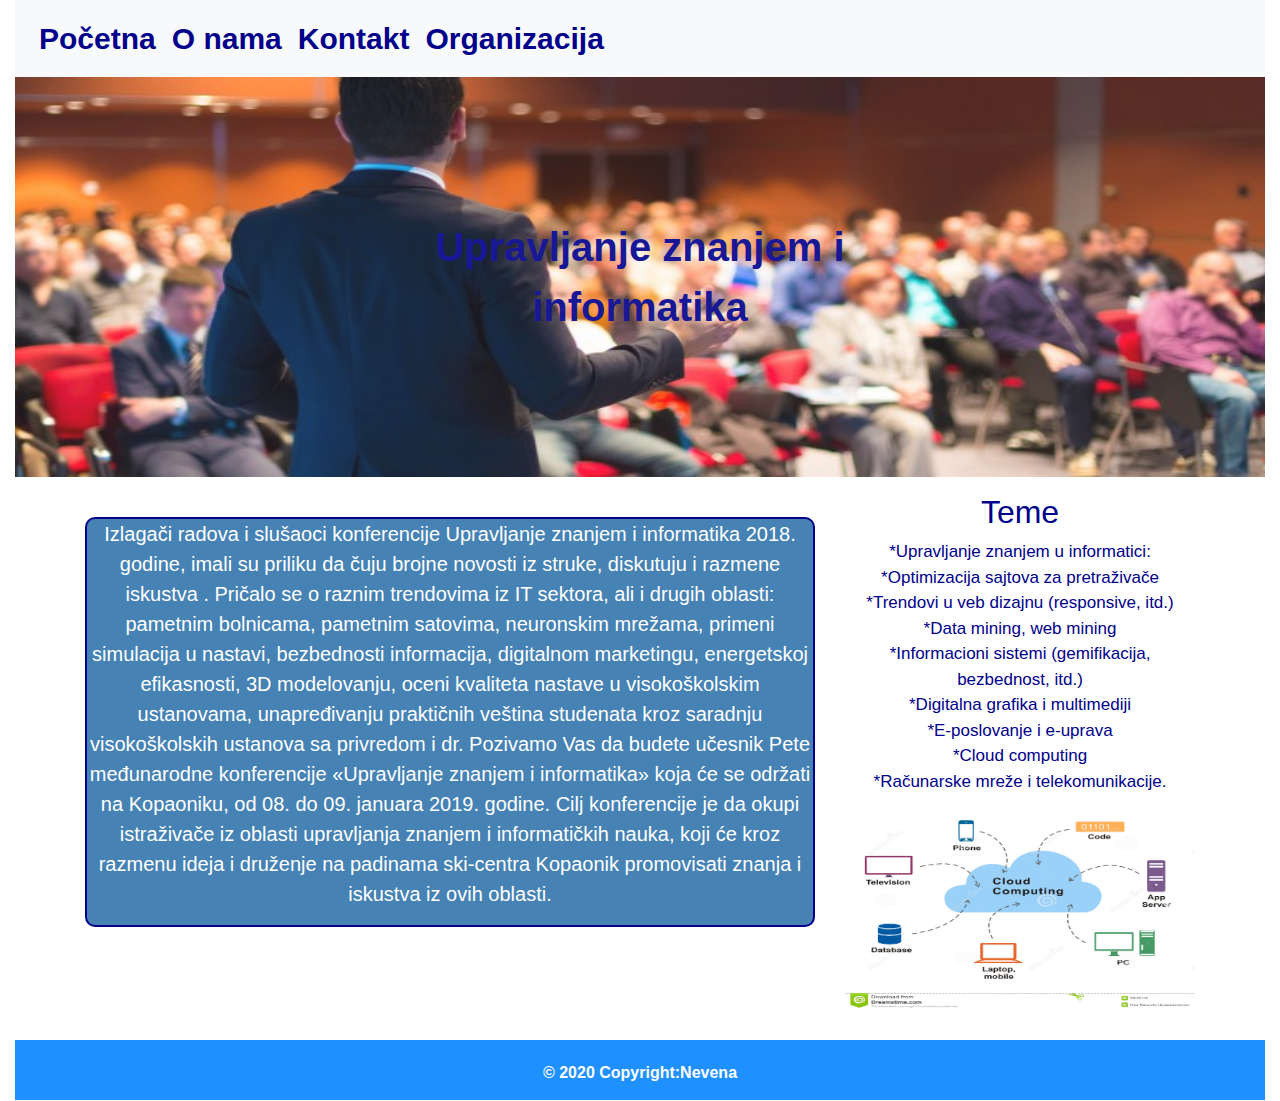
<file: index.html>
<!DOCTYPE html>
<html>
<head>
<title>Upravljanje znanjem i informatika</title>

<link rel="stylesheet" href="https://stackpath.bootstrapcdn.com/bootstrap/4.4.1/css/bootstrap.min.css" integrity="sha384-Vkoo8x4CGsO3+Hhxv8T/Q5PaXtkKtu6ug5TOeNV6gBiFeWPGFN9MuhOf23Q9Ifjh" crossorigin="anonymous">
<script src="https://code.jquery.com/jquery-3.4.1.slim.min.js" integrity="sha384-J6qa4849blE2+poT4WnyKhv5vZF5SrPo0iEjwBvKU7imGFAV0wwj1yYfoRSJoZ+n" crossorigin="anonymous"></script>
<script src="https://cdn.jsdelivr.net/npm/popper.js@1.16.0/dist/umd/popper.min.js" integrity="sha384-Q6E9RHvbIyZFJoft+2mJbHaEWldlvI9IOYy5n3zV9zzTtmI3UksdQRVvoxMfooAo" crossorigin="anonymous"></script>
<script src="https://stackpath.bootstrapcdn.com/bootstrap/4.4.1/js/bootstrap.min.js" integrity="sha384-wfSDF2E50Y2D1uUdj0O3uMBJnjuUD4Ih7YwaYd1iqfktj0Uod8GCExl3Og8ifwB6" crossorigin="anonymous"></script>
<link rel="stylesheet" href="stil.css">
</head>
<body>
<div class="container-fluid">
  <div class="row">
  
    <div class="col-md-12">
	 <div class="panel">	 
<nav class="navbar navbar-expand-lg navbar-light bg-light">
  <button class="navbar-toggler" type="button" data-toggle="collapse" data-target="#navbarNav" aria-controls="navbarNav" aria-expanded="false" aria-label="Toggle navigation">
    <span class="navbar-toggler-icon"></span>
  </button>
  <div class="collapse navbar-collapse" id="navbarNav">
    <ul class="navbar-nav">
      <li class="nav-item active">
        <a class="nav-link" href="pocetna.html"id="menitekst">Početna</a>
      </li>
      <li class="nav-item">
        <a class="nav-link" href="onama.html"id="menitekst">O nama</a>
      </li>
      <li class="nav-item">
        <a class="nav-link" href="kontakt.html"id="menitekst">Kontakt</a>
      </li>
	    <li class="nav-item dropdown">
        <a class="nav-link" href="#" id="menitekst" id="navbarDropdown" role="button" data-toggle="dropdown" aria-haspopup="true" aria-expanded="false">
          Organizacija
        </a>
        <div class="dropdown-menu" style="background-color:#87CEEB;font-size:10px;">
          <a class="dropdown-item" href="#"style="font-size:20px;">Međunaroni programski odbor</a>
          <a class="dropdown-item" href="#"style="font-size:20px;">Organizacijoni odbor</a>
        </div>
      </li>
    </ul>
  </div>
</nav>
</div></div></div></div>

<div class="container-fluid">
  <div class="row">
  
    <div class="col-md-12">
	 <div class="panel">
<div class="bl">
  <img src="slike/pozadina.jpg" alt="Snow" style="width:100%;height:400px;">
  <div class="ce">Upravljanje znanjem i informatika</div>
</div>
</div></div></div></div>


<div class="container">
  <div class="row">
    <div class="col-md-8">
	 <div class="panel">
	  <div class="pocetna">
	   <p>Izlagači radova i slušaoci konferencije Upravljanje znanjem i informatika 2018.
	   godine, imali su priliku da čuju brojne novosti iz struke, diskutuju i razmene iskustva
	   . Pričalo se o raznim trendovima iz IT sektora, ali i drugih oblasti: pametnim bolnicama,
	   pametnim satovima, neuronskim mrežama, primeni simulacija u nastavi, bezbednosti informacija,
	   digitalnom marketingu, energetskoj efikasnosti, 3D modelovanju, oceni kvaliteta nastave u visokoškolskim ustanovama,
	   unapređivanju praktičnih veština studenata kroz saradnju visokoškolskih ustanova sa privredom i dr.
	   Pozivamo Vas da budete učesnik Pete međunarodne konferencije «Upravljanje znanjem i informatika» koja će se održati na Kopaoniku,
	   od 08. do 09. januara 2019. godine. Cilj konferencije je da okupi istraživače iz oblasti upravljanja znanjem i informatičkih nauka,
	   koji će kroz razmenu ideja i druženje na padinama ski-centra Kopaonik promovisati znanja i iskustva iz ovih oblasti.
	   </p>
	   </div></div></div>
	   <div class="col-md-4">
	      <div class="panel">
		  <div class="teme">
		  <p><h2>Teme</h2>*Upravljanje znanjem u informatici:<br>
*Optimizacija sajtova za pretraživače<br>
*Trendovi u veb dizajnu (responsive, itd.)<br>
*Data mining, web mining<br>
*Informacioni sistemi (gemifikacija, bezbednost, itd.)<br>
*Digitalna grafika i multimediji<br>
*E-poslovanje i e-uprava<br>
*Cloud computing<br>
*Računarske mreže i telekomunikacije. </p></div>
<div class="razmak">
<div id="carouselExampleControls" class="carousel slide" data-ride="carousel">
  <div class="carousel-inner">
    <div class="carousel-item active">
      <img src="slike/cl.jpg" class="d-block w-100" alt="..." style="height:200px;">
    </div>
    <div class="carousel-item">
      <img src="slike/seo1.jpg" class="d-block w-100" alt="..."style="height:200px;">
    </div>
    <div class="carousel-item">
      <img src="slike/el.jpg" class="d-block w-100" alt="..."style="height:200px;">
    </div>
  </div>
  <a class="carousel-control-prev" href="#carouselExampleControls" role="button" data-slide="prev">
    <span class="carousel-control-prev-icon" aria-hidden="true"></span>
    <span class="sr-only">Previous</span>
  </a>
  <a class="carousel-control-next" href="#carouselExampleControls" role="button" data-slide="next">
    <span class="carousel-control-next-icon" aria-hidden="true"></span>
    <span class="sr-only">Next</span>
  </a>
</div>
</div>
	   </div></div></div></div>
<div class="container-fluid">
  <div class="row">
  
    <div class="col-md-12">
	 <div class="panel">	   
	   
	  <div class="fot">
      <footer class="page-footer font-small blue">
        <div class="footer-copyright text-center py-3">© 2020 Copyright:Nevena
        </div>
      </footer>
	  </div>
	  </div></div></div></div>
 <script src="https://account.snatchbot.me/script.js"></script><script>window.sntchChat.Init(167131)</script> 

</body>
</html>
</file>
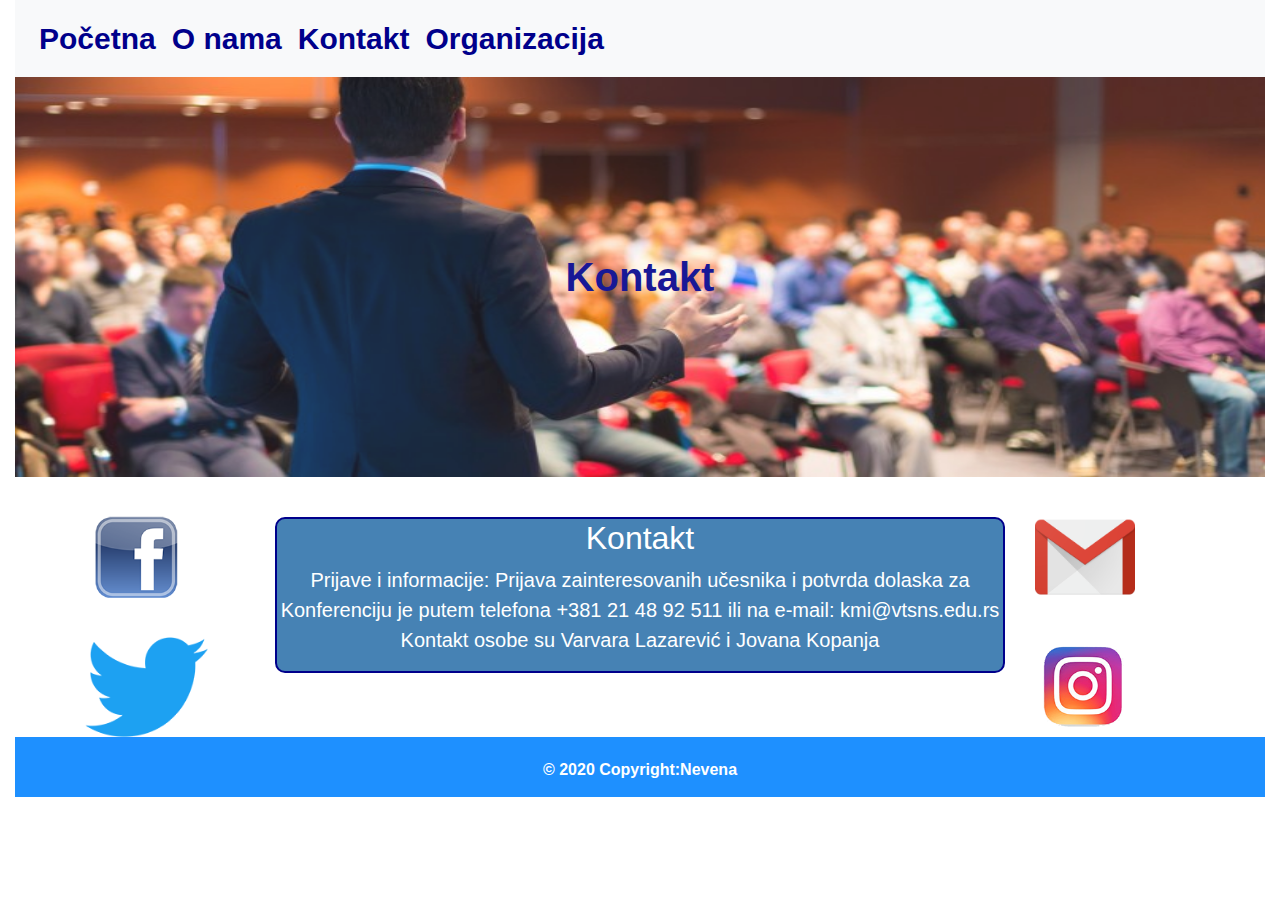
<file: kontakt.html>
<!DOCTYPE html>
<html>
<head>
<title>Upravljanje znanjem i informatika</title>

<link rel="stylesheet" href="https://stackpath.bootstrapcdn.com/bootstrap/4.4.1/css/bootstrap.min.css" integrity="sha384-Vkoo8x4CGsO3+Hhxv8T/Q5PaXtkKtu6ug5TOeNV6gBiFeWPGFN9MuhOf23Q9Ifjh" crossorigin="anonymous">
<script src="https://code.jquery.com/jquery-3.4.1.slim.min.js" integrity="sha384-J6qa4849blE2+poT4WnyKhv5vZF5SrPo0iEjwBvKU7imGFAV0wwj1yYfoRSJoZ+n" crossorigin="anonymous"></script>
<script src="https://cdn.jsdelivr.net/npm/popper.js@1.16.0/dist/umd/popper.min.js" integrity="sha384-Q6E9RHvbIyZFJoft+2mJbHaEWldlvI9IOYy5n3zV9zzTtmI3UksdQRVvoxMfooAo" crossorigin="anonymous"></script>
<script src="https://stackpath.bootstrapcdn.com/bootstrap/4.4.1/js/bootstrap.min.js" integrity="sha384-wfSDF2E50Y2D1uUdj0O3uMBJnjuUD4Ih7YwaYd1iqfktj0Uod8GCExl3Og8ifwB6" crossorigin="anonymous"></script>
<link rel="stylesheet" href="stil.css">
</head>
<body>
<div class="container-fluid">
  <div class="row">
  
    <div class="col-md-12">
	 <div class="panel">	 
<nav class="navbar navbar-expand-lg navbar-light bg-light">
  <button class="navbar-toggler" type="button" data-toggle="collapse" data-target="#navbarNav" aria-controls="navbarNav" aria-expanded="false" aria-label="Toggle navigation">
    <span class="navbar-toggler-icon"></span>
  </button>
  <div class="collapse navbar-collapse" id="navbarNav">
    <ul class="navbar-nav">
      <li class="nav-item active">
        <a class="nav-link" href="index.html"id="menitekst">Početna</a>
      </li>
      <li class="nav-item">
        <a class="nav-link" href="onama.html"id="menitekst">O nama</a>
      </li>
      <li class="nav-item">
        <a class="nav-link" href="kontakt.html"id="menitekst">Kontakt</a>
      </li>
	    <li class="nav-item dropdown">
        <a class="nav-link" href="#" id="menitekst" id="navbarDropdown" role="button" data-toggle="dropdown" aria-haspopup="true" aria-expanded="false">
          Organizacija
        </a>
        <div class="dropdown-menu" style="background-color:#87CEEB;font-size:10px;">
          <a class="dropdown-item" href="#"style="font-size:20px;">Međunaroni programski odbor</a>
          <a class="dropdown-item" href="#"style="font-size:20px;">Organizacijoni odbor</a>
        </div>
      </li>
    </ul>
  </div>
</nav>
</div></div></div></div>


<div class="container-fluid">
  <div class="row">
  
    <div class="col-md-12">
	 <div class="panel">
<div class="bl">
  <img src="slike/pozadina.jpg" alt="Snow" style="width:100%;height:400px;">
  <div class="ce">Kontakt</div>
</div>
</div></div></div></div>

<div class="container">
  <div class="row">
    <div class="col-md-2">
	 <div class="panel">
<a href="#">	<img src="slike/fb.png" class="img-fluid" id="razmakk" alt="Responsive image" style="height:100px;"></a>
<a href="#">	<img src="slike/tviter.png" class="img-fluid" id="razmakk"alt="Responsive image" style="height:100px;"></a>
	 
	  </div></div>
	  <div class="col-md-8">
	     <div class="panel">
		   <div class="pocetna">
		      <h2>Kontakt</h2><p>Prijave i informacije:

Prijava zainteresovanih učesnika i potvrda dolaska za Konferenciju je

putem telefona +381 21 48 92 511 ili na e-mail: kmi@vtsns.edu.rs

Kontakt osobe su Varvara Lazarević i Jovana Kopanja</p></div></div></div>

<div class="col-md-2">
  <div class="panel"> 
<a href="#">   <img src="slike/g.png" class="img-fluid "id="razmakk" alt="Responsive image" style="height:100px;"></a>
<a href="#">	<img src="slike/insta.png" class="img-fluid " id="razmakk"alt="Responsive image" style="height:100px;"></a>
	  </div></div></div></div>



<div class="container-fluid">
  <div class="row">
  
    <div class="col-md-12">
	 <div class="panel">	   
	   
	  <div class="fot">
      <footer class="page-footer font-small blue">
        <div class="footer-copyright text-center py-3">© 2020 Copyright:Nevena
        </div>
      </footer>
	  </div>
	  </div></div></div></div>


</body>
</html>
</file>
<file: stil.css>
#menitekst{
color:#00008B;
font-size:30px;
font-weight:bold;}

.ce
    {
    position: absolute;
    top: 50%;
    left: 50%;
    transform: translate(-50%, -50%);
    color: #00008B;
    font-size:40px;
    font-weight:bold;
	}


.bl
{
  position: relative;
  text-align: center;
  opacity:0.9;
}

.pocetna{
	border:2px solid #00008B;
	width:100%;
	height:auto;
	background-color:#4682B4;
	font-size:20px;
	color:white;
	margin-top:40px;
	text-align:center;
	margin-bottom:20px;
	border-radius:10px;
}

.fot{
	bottom:0px;
	text-align:center;
	background-color:#1E90FF;
	width:100%;
	height:60px;
	padding:5px;
	color:white;
font-weight:bold;}

.teme{
	color:#00008B;
	font-family:Arial;
font-size:17px;
text-align:center;}

.razmak{
margin-bottom:30px;}

#razmakk{
margin-top:30px;}
</file>
